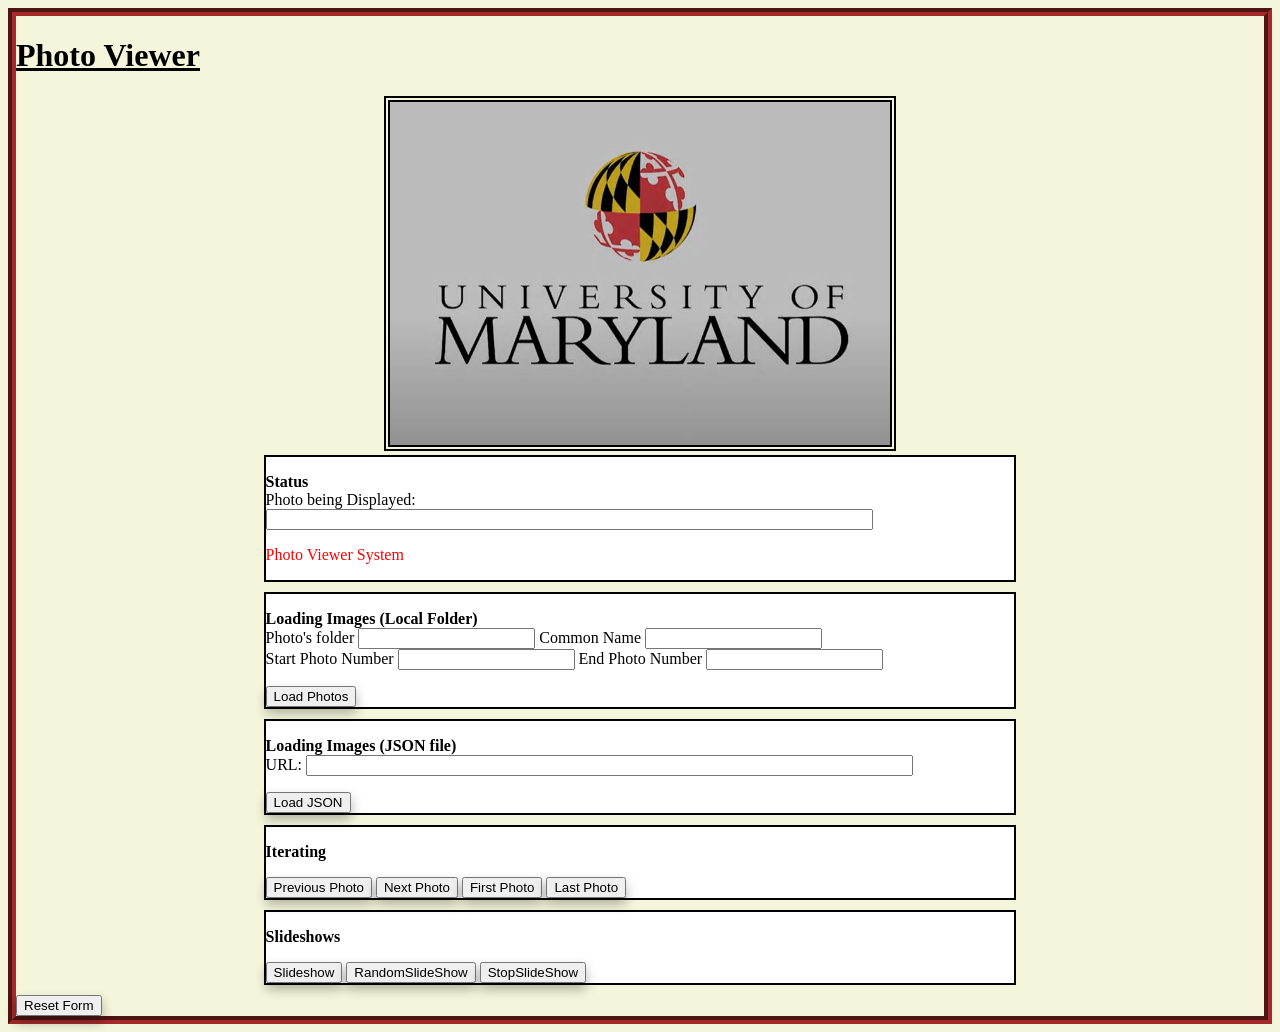
<file: Index.html>
<!DOCTYPE html>
<html lang="en">
<head>
    <meta charset="utf-8">
    <meta name="viewport" content="width=device-width, initial-scale=1.0">
    <link rel="stylesheet" href="style.css" type="text/css">
    <title>Photo Viewer</title>
</head>
<body>
    <h1>
        <u>Photo Viewer</u>
    </h1>

    <div class="container">
        <img src="InitialImage.jpg" title="Current Image" alt="Current Image" id="currImage" onclick="nextPhoto()">
    </div>
    <div class="parameters">
        <p><strong>Status</strong><br>
        Photo being Displayed:
        <input type="text" id="currentPhoto" readonly></p>
            <div class="status" id="Status"> <p>Photo Viewer System</p></div>
    </div>
    <div class="parameters">
        <p>
            <strong>Loading Images (Local Folder)</strong><br>
            Photo's folder
            <input type="text" id="folder">
            Common Name
            <input type="text" id="name"><br>
            Start Photo Number
            <input type="number" id="startNumber" min="1">
            End Photo Number
            <input type="number" id="endNumber" min="1">
        </p>
        <button type="button" id="loadPhotos" onclick="loadPhotos()">Load Photos</button>
    </div>
    <div class="parameters">
        <p>
            <strong>Loading Images (JSON file)</strong><br>
            URL:
            <input type="text" id="url">
        </p>
        <button type="button" id="loadJSON" onclick="loadJSON()">Load JSON</button>
    </div>
    <div class="parameters">
        <p>
            <strong>Iterating</strong><br>
        </p>
        <button type="button" id="prevPhotos" onclick="prevPhoto()">Previous Photo</button>
        <button type="button" id="nextPhotos" onclick="nextPhoto()">Next Photo</button>
        <button type="button" id="firstPhotos" onclick="first()">First Photo</button>
        <button type="button" id="lastPhotos" onclick="last()">Last Photo</button>
    </div>
    <div class="parameters">
        <p>
            <strong>Slideshows</strong><br>
        </p>
        <button type="button" id="prevPhotos" onclick="startSlides()">Slideshow</button>
        <button type="button" id="nextPhotos" onclick="slidesRandom()">RandomSlideShow</button>
        <button type="button" id="firstPhotos" onclick="stop()">StopSlideShow</button>
    </div>

    <button type="button" id="Reset" onclick="reset()">Reset Form</button>

    <script src="code.js" defer></script>
</body>
</html>
</file>
<file: style.css>
img {
    max-width: 40%;
    height: auto;
    border: 6px double black;
    
}

.container{
    text-align: center;
}

div {
    text-align: left;
    
    
}
.parameters{
    max-width: 60%;
    border: 2px solid black;
    margin: 0 auto;
    margin-bottom: 10px;
    background-color: white;
}

button {
    box-shadow: 0 6px 12px rgba(0,0,0,0.3);
}

body {
    border: 8px groove brown;
    background-color: beige;
}

.status{
    color: red;

}
#url{
    width: 80%;
}

#currentPhoto{
    width: 80%;
}
</file>
